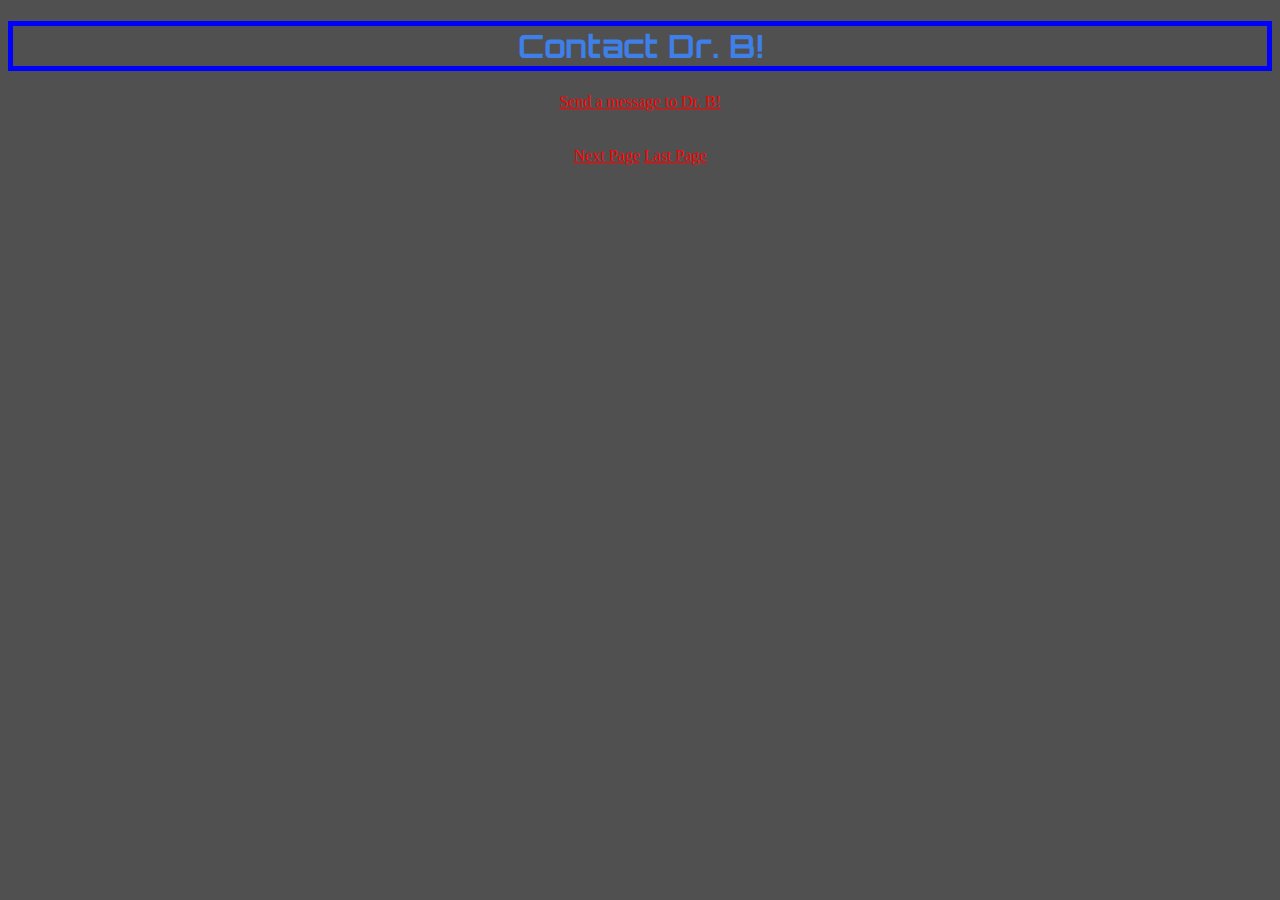
<file: contact.html>
<!DOCTYPE html>
<html lang="en" dir="ltr">
  <head>
    <link href="https://fonts.googleapis.com/css?family=Orbitron" rel="stylesheet">
    <meta charset="utf-8">
    <title>Contact Page</title>
    <link rel="stylesheet" href="style.css">
  </head>
  <body>
    <h1 align = "middle">Contact Dr. B!</h1>
    <div align = "middle" class="">
      <a href="mailto:mbradshaw@centre.edu">Send a message to Dr. B!</a>
    </div>
    <br>
    <br>
    <div align = "middle" class="">
    <a href="thankYou.html">Next Page</a>
    <a href="notes.html">Last Page</a>
    </div>
  </body>
</html>
</file>
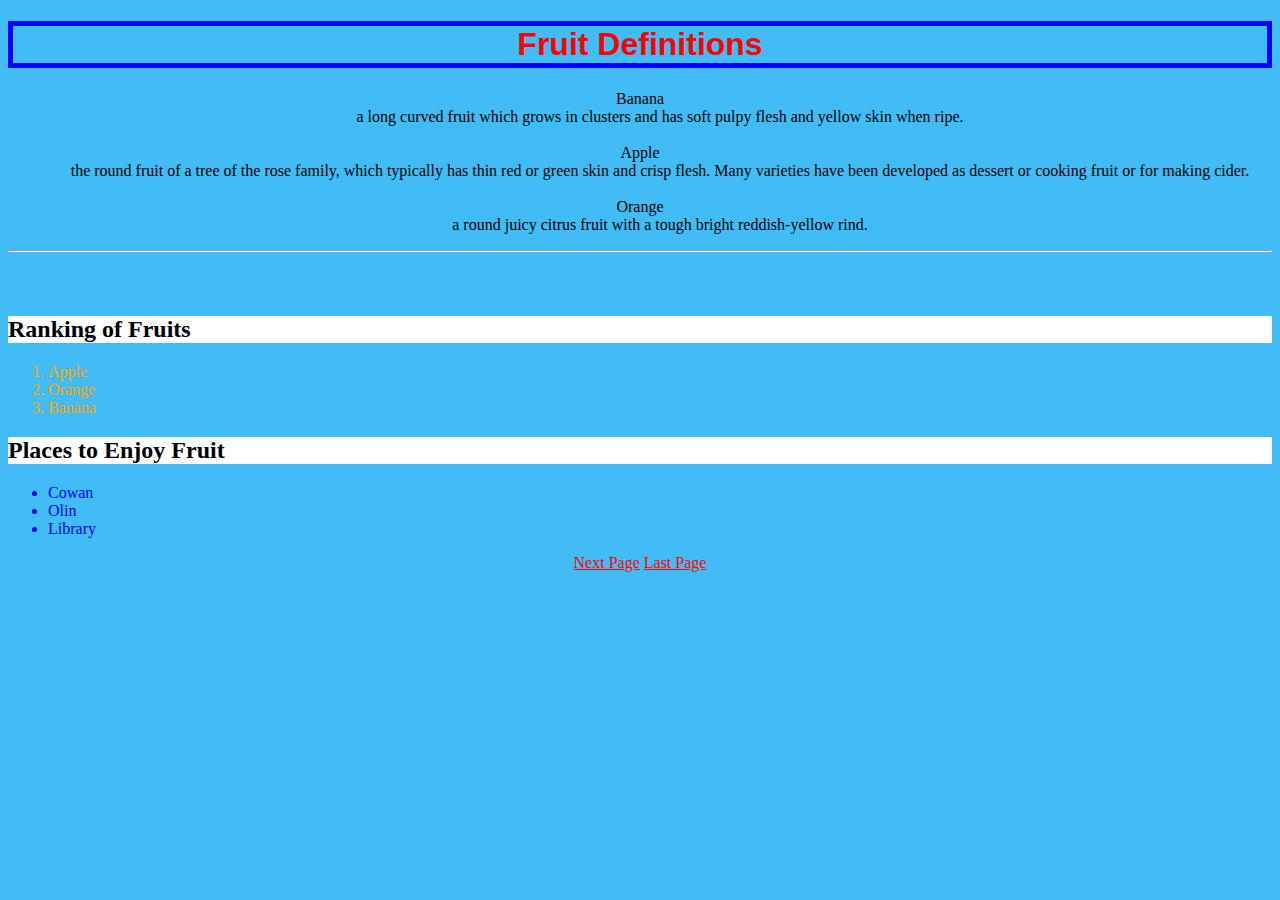
<file: notes.html>
<!DOCTYPE html>
<html lang="en" dir="ltr">
  <head>
    <meta charset="utf-8">
    <title>Notes</title>
    <link rel="stylesheet" href="style.css">
  </head>
  <body style = "background-color: #42bcf4">
    <h1 id = "specialH1" align = "middle">Fruit Definitions</h1>
    <dl align = "middle">
      <dt>Banana</dt>
      <dd>a long curved fruit which grows in clusters and has soft pulpy flesh and yellow skin when ripe.</dd>
      <br />
      <dt>Apple</dt>
      <dd>the round fruit of a tree of the rose family, which typically has thin red or green skin and crisp flesh. Many varieties have been developed as dessert or cooking fruit or for making cider.</dd>
      <br />
      <dt>Orange</dt>
      <dd>a round juicy citrus fruit with a tough bright reddish-yellow rind.</dd>
    </dl>
    <hr>
    <br>
    <br>
<h2>Ranking of Fruits</h2>
<ol>
  <li>Apple</li>
  <li>Orange</li>
  <li>Banana</li>
</ol>
<h2>Places to Enjoy Fruit</h2>
<ul>
  <li>Cowan</li>
  <li>Olin</li>
  <li>Library</li>
</ul>
<div align = "middle"class="">
  <a href="contact.html">Next Page</a>
  <a href="index.html">Last Page</a>
</div>

  </body>
</html>
</file>
<file: style.css>
h1 {
  border: 5px solid blue;
  font-family: 'Orbitron', sans-serif;
  color: #3e7fe8;
}

p{
  color: #00FF00;
}

body{
  background: #505050;
}

a{
  color: red;
}

table{
  border: 10px solid black;
}

ul{
  color: blue;
}

ol{
   color: orange;
}

h2{
  background-color: white;
}

#specialH1{
  color: red;
}
</file>
